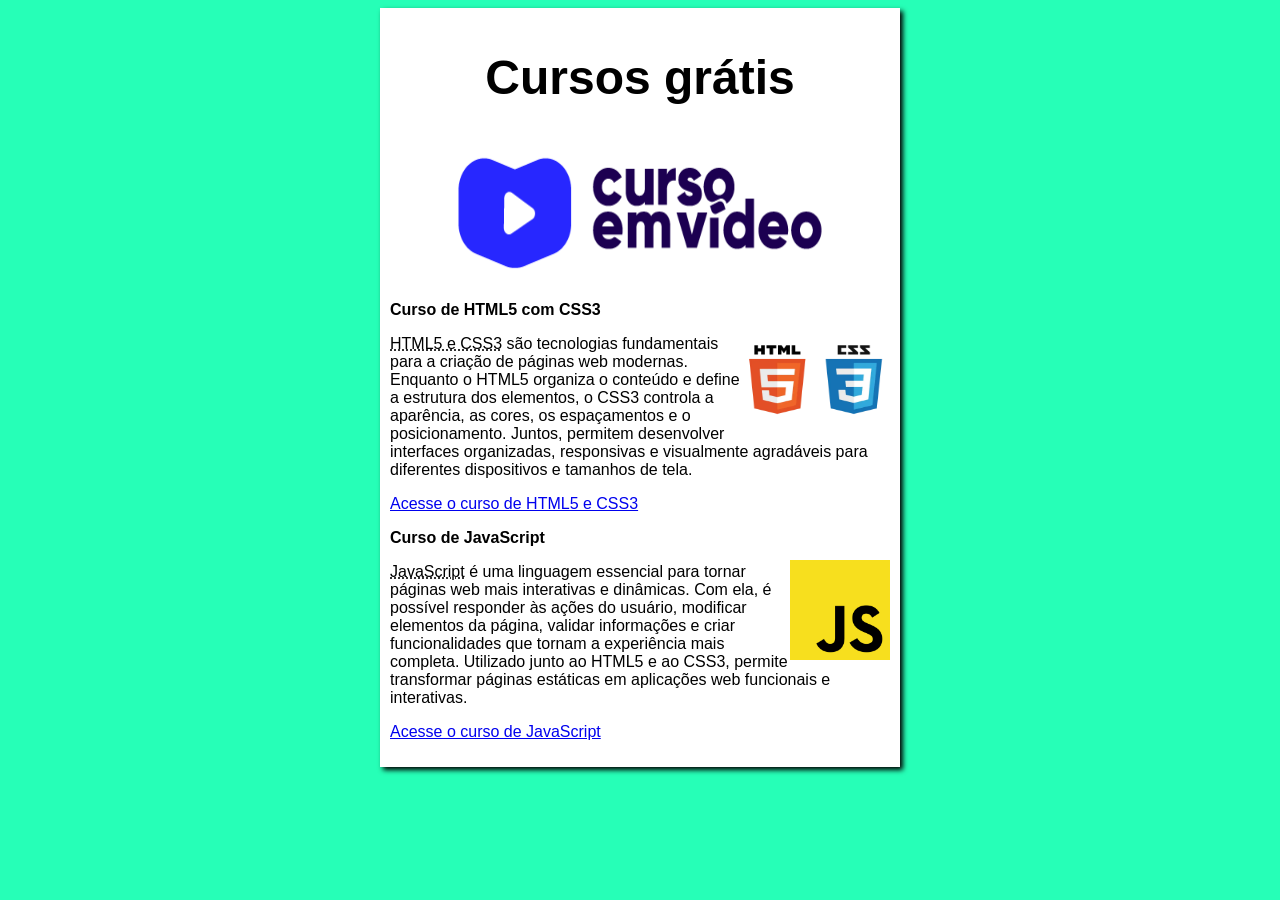
<file: index.html>
<!DOCTYPE html>
<html lang="pt-br">
<head>
    <meta charset="UTF-8">
    <meta name="viewport" content="width=device-width, initial-scale=1.0">
    <link rel="stylesheet" href="estilos/style.css">
    <title>Curso em Vídeo</title>
</head>
<body>
    <main>
        <header>
            <h1>Cursos grátis</h1>
            <img class="CursoEmVideoIMG" src="images/CursoEmVideo.png" alt="CursoEmVideo">
        </header>
        <article>
            <h2>Curso de HTML5 com CSS3</h2>
            <img class="HTML5eCSS3IMG" src="images/HTML5eCSS3.webp" alt="HTML5eCSS3">
            <p><abbr title="HyperText Markup Language">HTML5 e CSS3</abbr> são tecnologias fundamentais para a criação de páginas web modernas. Enquanto o HTML5 organiza o conteúdo e define a estrutura dos elementos, o CSS3 controla a aparência, as cores, os espaçamentos e o posicionamento. Juntos, permitem desenvolver interfaces organizadas, responsivas e visualmente agradáveis para diferentes dispositivos e tamanhos de tela.</p>
            <p><a href="curso-html.html">Acesse o curso de HTML5 e CSS3</a></p>
        </article>
        <article>
            <h2>Curso de JavaScript</h2>
            <img class="JavaScriptIMG" src="images/Imagem JavaScript.webp" alt="JavaScript">
            <p><abbr title="JavaScript">JavaScript</abbr> é uma linguagem essencial para tornar páginas web mais interativas e dinâmicas. Com ela, é possível responder às ações do usuário, modificar elementos da página, validar informações e criar funcionalidades que tornam a experiência mais completa. Utilizado junto ao HTML5 e ao CSS3, permite transformar páginas estáticas em aplicações web funcionais e interativas.</p>
            <p><a href="curso-js.html">Acesse o curso de JavaScript</a></p>
        </article>
    </main>
</body>
</html>
</file>
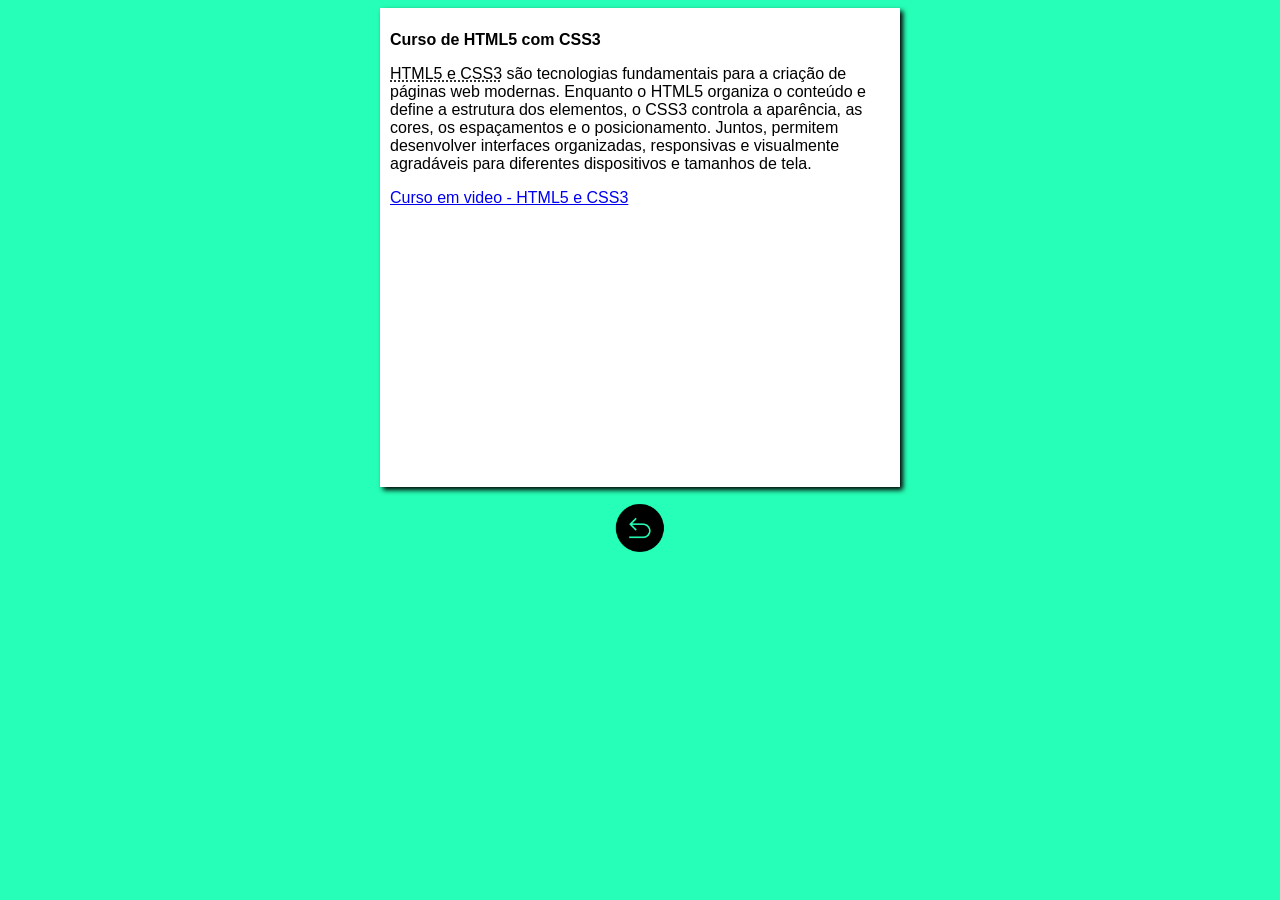
<file: curso-html.html>
<!DOCTYPE html>
<html lang="pt-br">
<head>
    <meta charset="UTF-8">
    <meta name="viewport" content="width=device-width, initial-scale=1.0">
    <link rel="stylesheet" href="estilos/style.css">
    <title>Curso em Vídeo</title>
</head>
<body>
    <main>
        <article>
            <h2>Curso de HTML5 com CSS3</h2>
            <p><abbr title="HyperText Markup Language">HTML5 e CSS3</abbr> são tecnologias fundamentais para a criação de páginas web modernas. Enquanto o HTML5 organiza o conteúdo e define a estrutura dos elementos, o CSS3 controla a aparência, as cores, os espaçamentos e o posicionamento. Juntos, permitem desenvolver interfaces organizadas, responsivas e visualmente agradáveis para diferentes dispositivos e tamanhos de tela.</p>
            <p><a href="https://www.cursoemvideo.com/curso/html5-css3-modulo1/">Curso em video - HTML5 e CSS3</a></p>
        </article>
        <iframe referrerpolicy="strict-origin-when-cross-origin" width="500" height="250" src="https://www.youtube-nocookie.com/embed/Ejkb_YpuHWs?si=Uj2wrULOwhhoWk6M" title="YouTube video player" frameborder="0" allow="accelerometer; autoplay; clipboard-write; encrypted-media; gyroscope; picture-in-picture; web-share" referrerpolicy="strict-origin-when-cross-origin" allowfullscreen></iframe>
    </main>

    <a href="index.html"><img class="Voltar" src="images/Back-Button-Transparent-Image.png" alt="Voltar"></a>
</body>
</html>
</file>
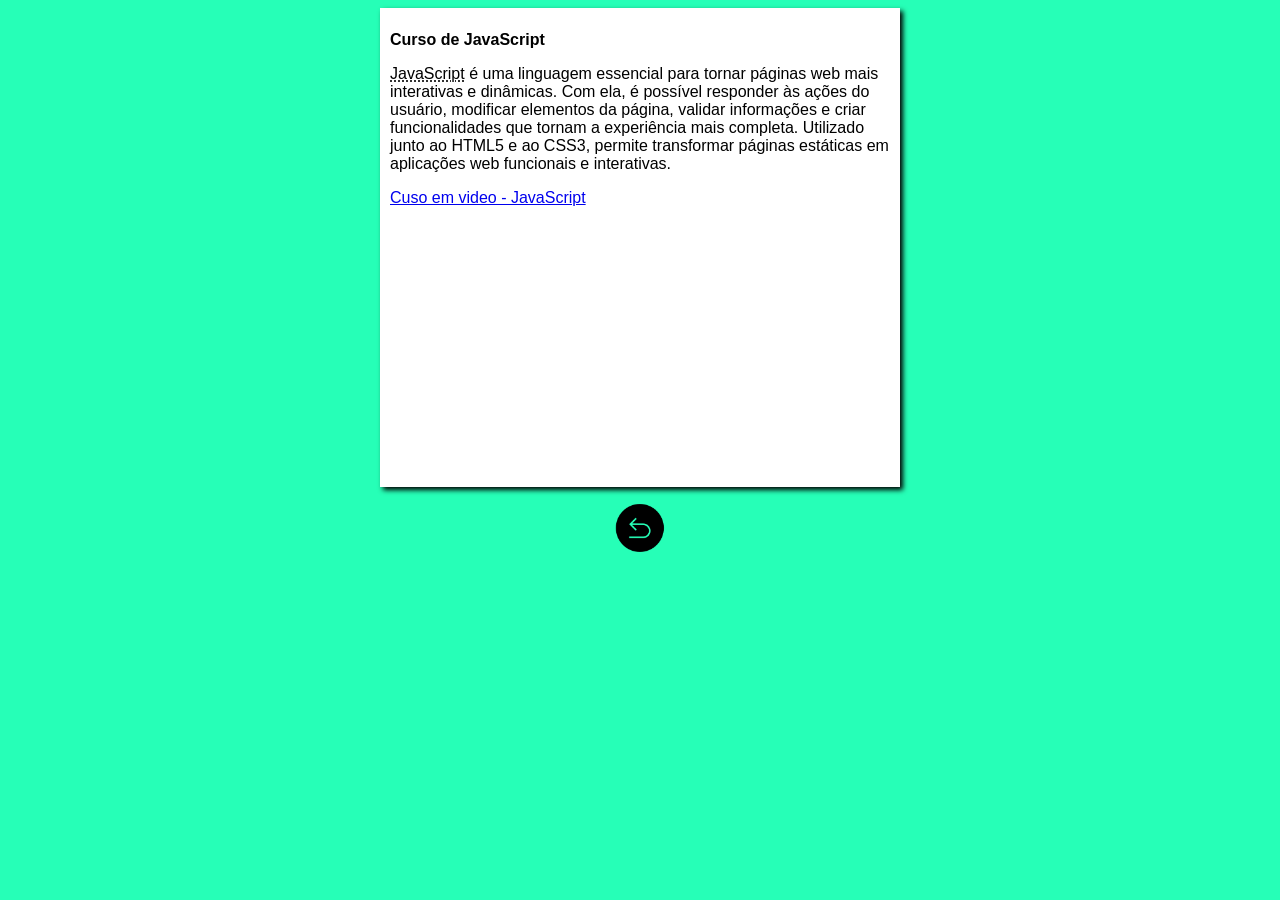
<file: curso-js.html>
<!DOCTYPE html>
<html lang="pt-br">
<head>
    <meta charset="UTF-8">
    <meta name="viewport" content="width=device-width, initial-scale=1.0">
    <link rel="stylesheet" href="estilos/style.css">
    <title>Curso em Vídeo</title>
</head>
<body>
    <main>
        <article>
            <h2>Curso de JavaScript</h2>
            <p><abbr title="JavaScript">JavaScript</abbr> é uma linguagem essencial para tornar páginas web mais interativas e dinâmicas. Com ela, é possível responder às ações do usuário, modificar elementos da página, validar informações e criar funcionalidades que tornam a experiência mais completa. Utilizado junto ao HTML5 e ao CSS3, permite transformar páginas estáticas em aplicações web funcionais e interativas.</p>
            <p><a href="https://www.cursoemvideo.com/curso/javascript/">Cuso em video - JavaScript</a></p>
        </article>

        <iframe referrerpolicy="strict-origin-when-cross-origin" width="500" height="250" src="https://www.youtube-nocookie.com/embed/1-w1RfGIov4?si=HQPdq6015uIexQBW" title="YouTube video player" frameborder="0" allow="accelerometer; autoplay; clipboard-write; encrypted-media; gyroscope; picture-in-picture; web-share" referrerpolicy="strict-origin-when-cross-origin" allowfullscreen></iframe>
    </main>
    <a href="index.html"><img class="Voltar" src="images/Back-Button-Transparent-Image.png" alt="Voltar"></a>
</body>
</html>
</file>
<file: estilos/style.css>
*{
    font-family: Arial, Helvetica, sans-serif;
    font-size: 16px;
}

body{
    background-color: rgb(38, 255, 183);
}

main{
    background-color: white;
    width: 500px;
    margin: auto;
    box-shadow: 3px 3px 5px black;
    padding: 10px;
}

h1{
    font-family: Impact, Haettenschweiler, 'Arial Narrow Bold', sans-serif;
    font-size: 3em;
    text-align: center;
}

.CursoEmVideoIMG{
    display: block;
    margin: 0 auto;
    align-items: center;
    height: 150px;
    width: 400px;
}

.HTML5eCSS3IMG{
    width: 150px;
    height: 100px;
    float:  right;
}
.JavaScriptIMG{
    width: 100px;
    height: 100px;
    float: right;
}

.Voltar{
    width: 80px;
    height: 80px;
    display: block;
    margin: auto;
}
</file>
